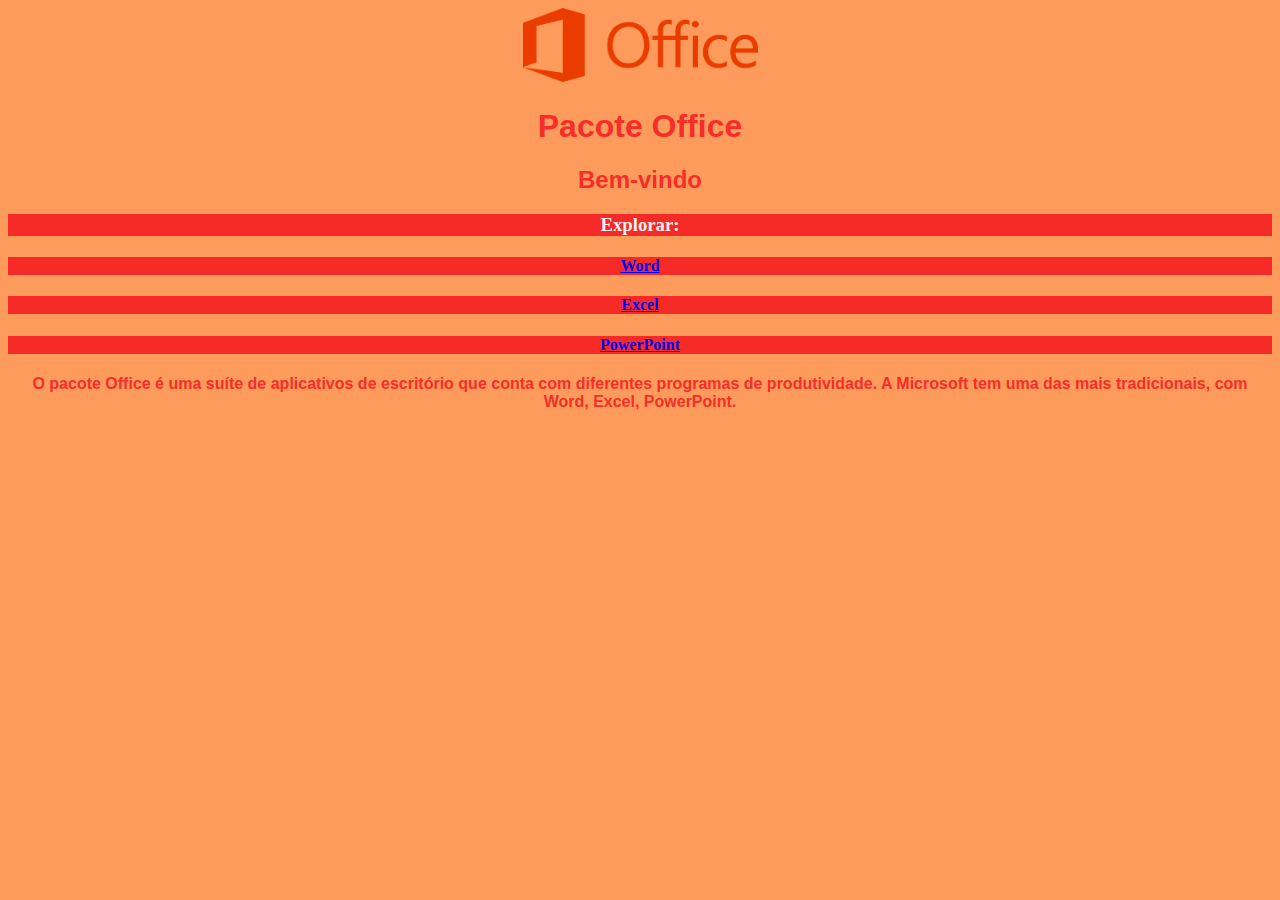
<file: index.html>
<!DOCTYPE html>
<html lang="pt-br">
<head>
    <link rel="stylesheet" href="estilos.css">
    <meta charset="UTF-8">
    <meta http-equiv="X-UA-Compatible" content="IE=edge">
    <meta name="viewport" content="width=device-width, initial-scale=1.0">
    <title>Pacote Office</title>
</head>
<body align=center>

     <div class = "body">  
     <img src="./img/2.png">
     </div>

     <div class="body">
     <h1>Pacote Office</h1>
     <h2>Bem-vindo</h2>
     </div>
        
     <div class = "cabecalho">
     <h3>Explorar:</h3>
     </div>

        <div class="cabecalho">
            <h4><a href="Word.html">Word</h4>
            </div>

        <div class="cabecalho">
        <h4><a href="Excel.html">Excel</h4>
        </div>

        <div class="cabecalho">
            <h4><a href="PowerPoint.html">PowerPoint</h4></a>
            </div>

            <h4>O pacote Office é uma suíte de aplicativos de escritório que conta com diferentes programas de produtividade. A Microsoft tem uma das mais tradicionais, com Word, Excel, PowerPoint. </h4>

       
</body>
</html>
</file>
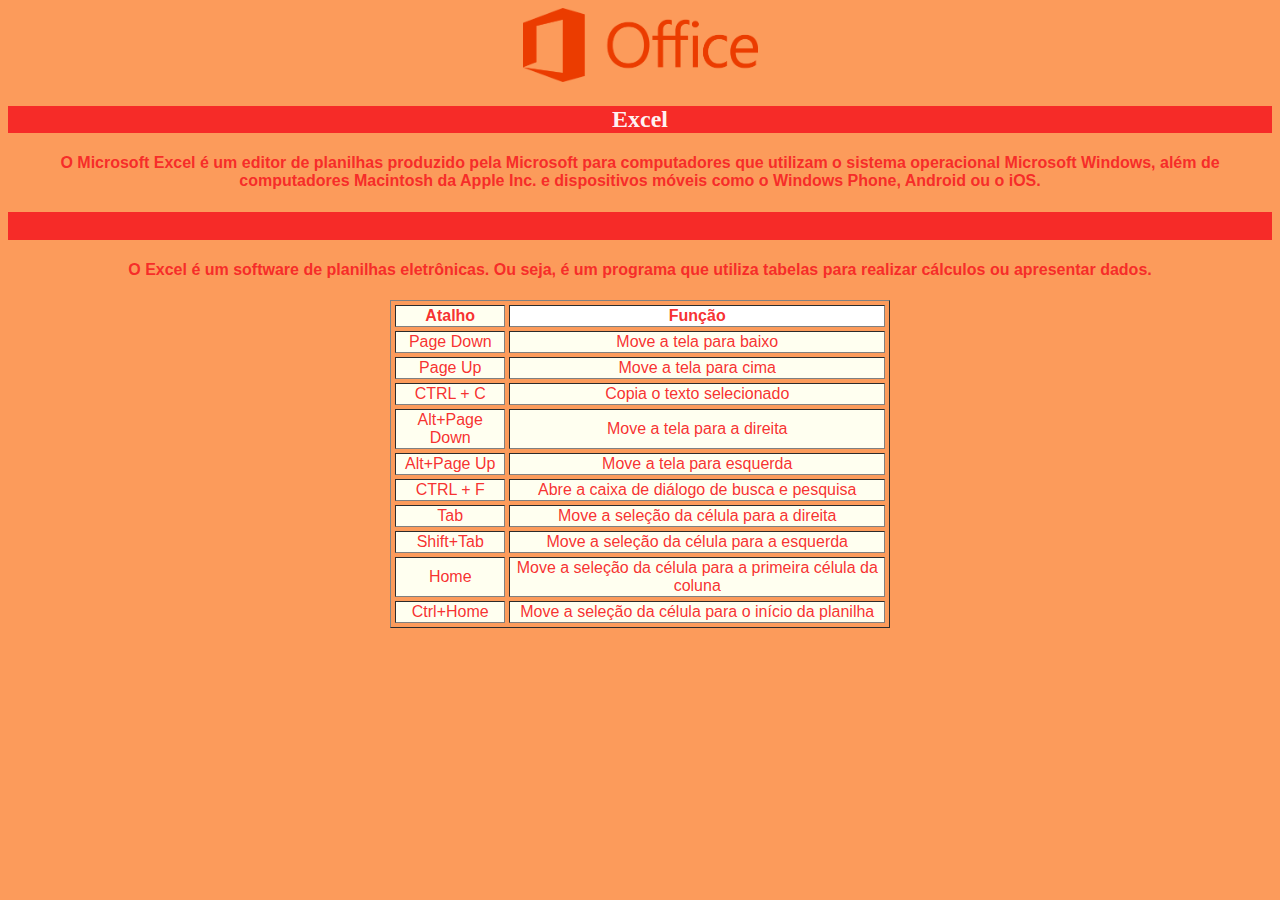
<file: Excel.html>
<!DOCTYPE html>
<html lang="pt-br">
<head>
    <link rel="stylesheet" href="estilos.css">
    <meta charset="UTF-8">
    <meta http-equiv="X-UA-Compatible" content="IE=edge">
    <meta name="viewport" content="width=device-width, initial-scale=1.0">
    <title>Pacote Office</title>
</head>
<body align=center>
    
        <img src="./img/2.png">
   
           
        <div class = "cabecalho">
        <h2>Excel</h2>
        </div>

        <h4>O Microsoft Excel é um editor de planilhas produzido pela Microsoft para computadores que utilizam o sistema operacional Microsoft Windows, além de computadores Macintosh da Apple Inc. e dispositivos móveis como o Windows Phone, Android ou o iOS. </h4>

        <div class = "cabecalho">
            <h2>  ⠀⠀⠀⠀⠀⠀</h2>
            </div>

        <h4>O Excel é um software de planilhas eletrônicas. Ou seja, é um programa que utiliza tabelas para realizar cálculos ou apresentar dados.</h3> 

            <table align=center border="1" width="500" height="300" cellspacing="4">

        
                
                <th colspan="2" bgcolor="fffff">Atalho</th>
                <th colspan="2" bgcolor="ffffff">Função</th>
                </tr>
                <tr>
                <td colspan="2" bgcolor="fffff">Page Down</td>
                <td colspan="2" bgcolor="fffff">Move a tela para baixo</td>
                </tr>
                <tr>
                <td colspan="2" bgcolor="fffff">Page Up</td>
                <td colspan="2" bgcolor="fffff">Move a tela para cima</td>
                </tr>
                <tr>
                <td colspan="2" bgcolor="fffff">CTRL + C</td>
                <td colspan="2" bgcolor="fffff">Copia o texto selecionado</td>
                </tr>
                <tr>
                <td colspan="2" bgcolor="fffff">Alt+Page Down</td>
                <td colspan="2" bgcolor="fffff">Move a tela para a direita</td>
                </tr>
                <tr>
                <td colspan="2" bgcolor="fffff">Alt+Page Up</td>
                <td colspan="2" bgcolor="fffff">Move a tela para esquerda</td>
                </tr>
                 <tr>
                <td colspan="2" bgcolor="fffff">CTRL + F</td>
                <td colspan="2" bgcolor="fffff">Abre a caixa de diálogo de busca e pesquisa</td>
                </tr>
                <tr>
                <td colspan="2" bgcolor="fffff">Tab</td>
                <td colspan="2" bgcolor="fffff">Move a seleção da célula para a direita</td>
                </tr>
                <tr>
                <td colspan="2" bgcolor="fffff">Shift+Tab</td>
                <td colspan="2" bgcolor="fffff">Move a seleção da célula para a esquerda</td>
                </tr>
                <tr>
                <td colspan="2" bgcolor="fffff">Home</td>
                <td colspan="2" bgcolor="fffff">Move a seleção da célula para a primeira célula da coluna</td>
                </tr>
                <tr>
                <td colspan="2" bgcolor="fffff">Ctrl+Home</td>
                <td colspan="2" bgcolor="fffff">Move a seleção da célula para o início da planilha</td>
                </tr>
               
            </table>






</body>
</html>
</file>
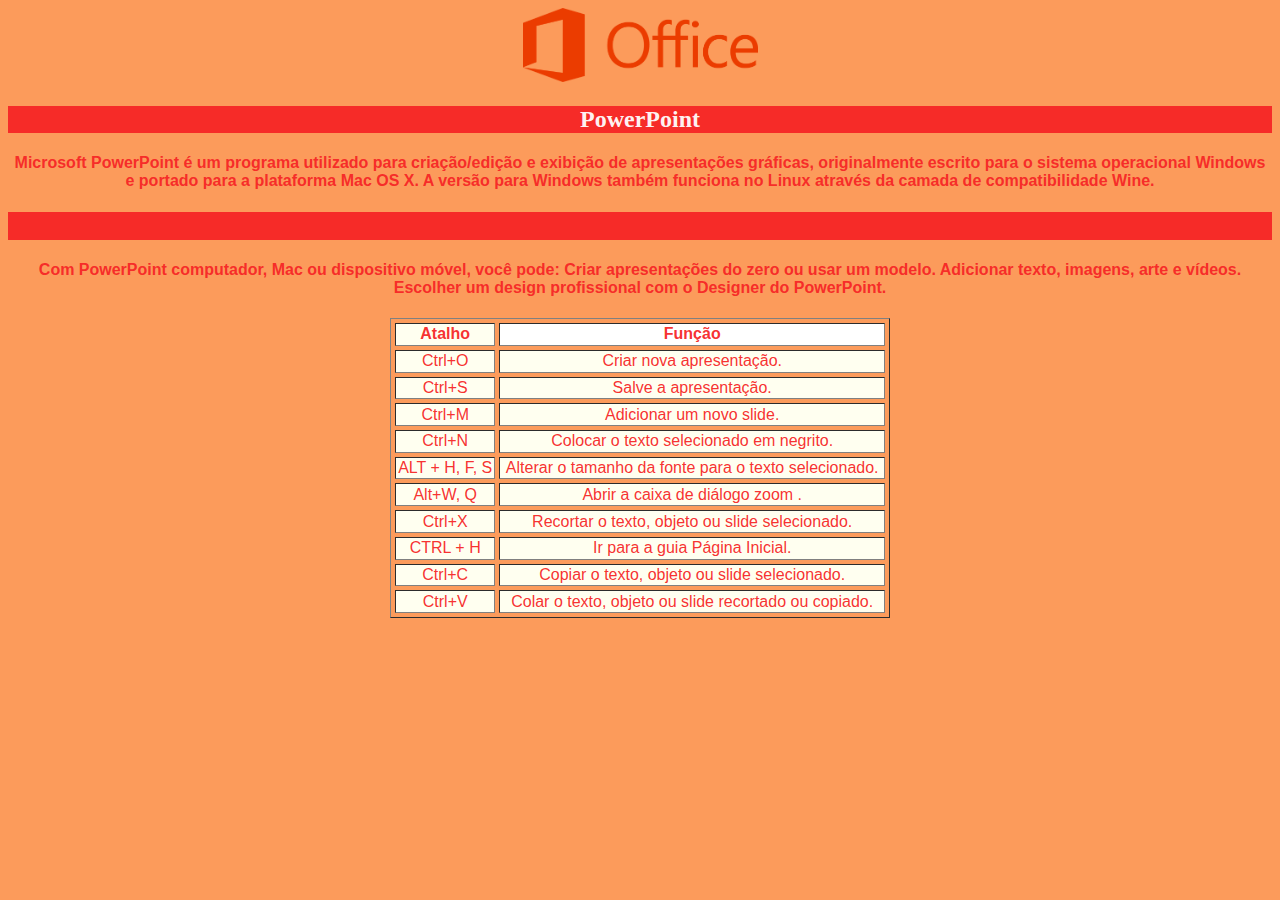
<file: PowerPoint.html>
<!DOCTYPE html>
<html lang="pt-br">
<head>
    <link rel="stylesheet" href="estilos.css">
    <meta charset="UTF-8">
    <meta http-equiv="X-UA-Compatible" content="IE=edge">
    <meta name="viewport" content="width=device-width, initial-scale=1.0">
    <title>Pacote Office</title>
</head>
<body align=center>
    
        <img src="./img/2.png">
   
           
        <div class = "cabecalho">
        <h2>PowerPoint</h2>
        </div>

        <h4>Microsoft PowerPoint é um programa utilizado para criação/edição e exibição de apresentações gráficas, originalmente escrito para o sistema operacional Windows e portado para a plataforma Mac OS X. A versão para Windows também funciona no Linux através da camada de compatibilidade Wine. </h4>

        <div class = "cabecalho">
            <h2>  ⠀⠀⠀⠀⠀⠀</h2>
            </div>

        <h4>Com PowerPoint computador, Mac ou dispositivo móvel, você pode: Criar apresentações do zero ou usar um modelo. Adicionar texto, imagens, arte e vídeos. Escolher um design profissional com o Designer do PowerPoint.</h3> 

            <table align=center border="1" width="500" height="300" cellspacing="4">

        
                
                <th colspan="2" bgcolor="fffff">Atalho</th>
                <th colspan="2" bgcolor="ffffff">Função</th>
                </tr>
                <tr>
                <td colspan="2" bgcolor="fffff">Ctrl+O</td>
                <td colspan="2" bgcolor="fffff">Criar nova apresentação.</td>
                </tr>
                <tr>
                <td colspan="2" bgcolor="fffff">Ctrl+S</td>
                <td colspan="2" bgcolor="fffff">Salve a apresentação.</td>
                </tr>
                <tr>
                <td colspan="2" bgcolor="fffff">Ctrl+M</td>
                <td colspan="2" bgcolor="fffff">Adicionar um novo slide.</td>
                </tr>
                <tr>
                <td colspan="2" bgcolor="fffff">Ctrl+N</td>
                <td colspan="2" bgcolor="fffff">Colocar o texto selecionado em negrito.</td>
                </tr>
                <tr>
                <td colspan="2" bgcolor="fffff">ALT + H, F, S</td>
                <td colspan="2" bgcolor="fffff">Alterar o tamanho da fonte para o texto selecionado.</td>
                </tr>
                 <tr>
                <td colspan="2" bgcolor="fffff">Alt+W, Q</td>
                <td colspan="2" bgcolor="fffff">Abrir a caixa de diálogo zoom .</td>
                </tr>
                <tr>
                <td colspan="2" bgcolor="fffff">Ctrl+X</td>
                <td colspan="2" bgcolor="fffff">Recortar o texto, objeto ou slide selecionado.</td>
                </tr>
                <tr>
                <td colspan="2" bgcolor="fffff">CTRL + H</td>
                <td colspan="2" bgcolor="fffff">Ir para a guia Página Inicial.</td>
                </tr>
                <tr>
                <td colspan="2" bgcolor="fffff">Ctrl+C</td>
                <td colspan="2" bgcolor="fffff">Copiar o texto, objeto ou slide selecionado.</td>
                </tr>
                <tr>
                <td colspan="2" bgcolor="fffff">Ctrl+V</td>
                <td colspan="2" bgcolor="fffff"> Colar o texto, objeto ou slide recortado ou copiado.</td>
                </tr>
               
            </table>






</body>
</html>
</file>
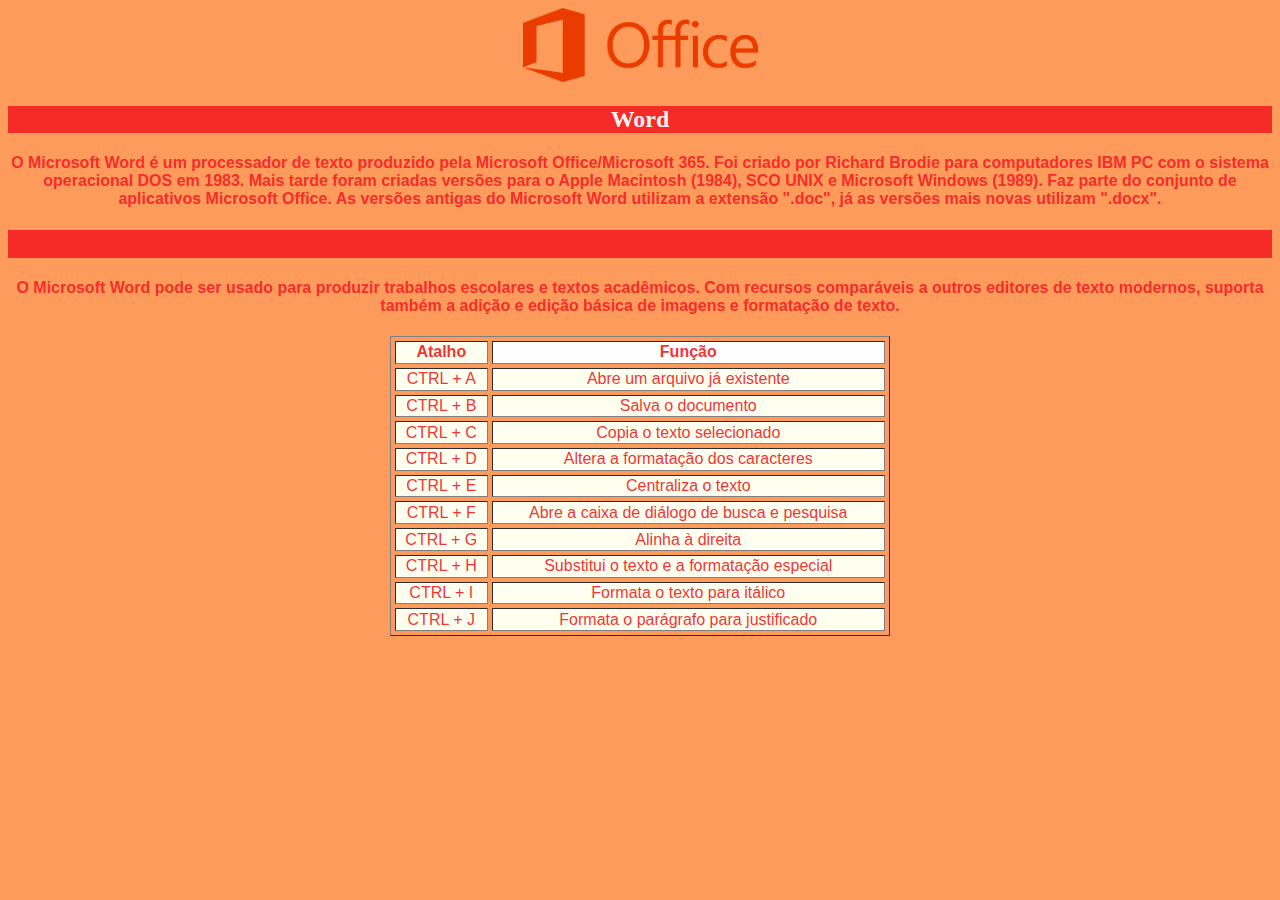
<file: Word.html>
<!DOCTYPE html>
<html lang="pt-br">
<head>
    <link rel="stylesheet" href="estilos.css">
    <meta charset="UTF-8">
    <meta http-equiv="X-UA-Compatible" content="IE=edge">
    <meta name="viewport" content="width=device-width, initial-scale=1.0">
    <title>Pacote Office</title>
</head>
<body align=center>
    
        <img src="./img/2.png">
   
           
        <div class = "cabecalho">
        <h2>Word</h2>
        </div>

        <h4>O Microsoft Word é um processador de texto produzido pela Microsoft Office/Microsoft 365. Foi criado por Richard Brodie para computadores IBM PC com o sistema operacional DOS em 1983. Mais tarde foram criadas versões para o Apple Macintosh (1984), SCO UNIX e Microsoft Windows (1989). Faz parte do conjunto de aplicativos Microsoft Office. As versões antigas do Microsoft Word utilizam a extensão ".doc", já as versões mais novas utilizam ".docx". </h4>

        <div class = "cabecalho">
            <h2>  ⠀⠀⠀⠀⠀⠀</h2>
            </div>

        <h4>O Microsoft Word pode ser usado para produzir trabalhos escolares e textos acadêmicos. Com recursos comparáveis a outros editores de texto modernos, suporta também a adição e edição básica de imagens e formatação de texto.</h3> 

            <table align=center border="1" width="500" height="300" cellspacing="4">

        
                
                <th colspan="2" bgcolor="fffff">Atalho</th>
                <th colspan="2" bgcolor="ffffff">Função</th>
                </tr>
                <tr>
                <td colspan="2" bgcolor="fffff">CTRL + A</td>
                <td colspan="2" bgcolor="fffff">Abre um arquivo já existente</td>
                </tr>
                <tr>
                <td colspan="2" bgcolor="fffff" >CTRL + B</td>
                <td colspan="2" bgcolor="fffff">Salva o documento</td>
                </tr>
                <tr>
                <td colspan="2" bgcolor="fffff">CTRL + C</td>
                <td colspan="2" bgcolor="fffff">Copia o texto selecionado</td>
                </tr>
                <tr>
                <td colspan="2" bgcolor="fffff">CTRL + D</td>
                <td colspan="2" bgcolor="fffff">Altera a formatação dos caracteres</td>
                </tr>
                <tr>
                <td colspan="2" bgcolor="fffff">CTRL + E</td>
                <td colspan="2" bgcolor="fffff">Centraliza o texto</td>
                </tr>
                 <tr>
                <td colspan="2" bgcolor="fffff">CTRL + F</td>
                <td colspan="2" bgcolor="fffff">Abre a caixa de diálogo de busca e pesquisa</td>
                </tr>
                <tr>
                <td colspan="2" bgcolor="fffff">CTRL + G</td>
                <td colspan="2" bgcolor="fffff">Alinha à direita</td>
                </tr>
                <tr>
                <td colspan="2" bgcolor="fffff">CTRL + H</td>
                <td colspan="2" bgcolor="fffff">Substitui o texto e a formatação especial</td>
                </tr>
                <tr>
                <td colspan="2" bgcolor="fffff">CTRL + I</td>
                <td colspan="2" bgcolor="fffff">Formata o texto para itálico</td>
                </tr>
                <tr>
                <td colspan="2" bgcolor="fffff">CTRL + J</td>
                <td colspan="2" bgcolor="fffff">Formata o parágrafo para justificado</td>
                </tr>
               
            </table>






</body>
</html>
</file>
<file: estilos.css>
body {
    background-color:#fc9b5b;
    font-family: Arial, Helvetica, sans-serif;
    color: #f62626f3;
  }

  .cabecalho{
    background-color: #f62626f3;
    text-align: center;
    font-size: medium;
    font-family: Georgia, 'Times New Roman', Times, serif;
    color: #fffffff3;
    

}

canvas{
  background-color: #fffffff3;
  text-align: center;
  font-size: medium;
  font-family: Georgia, 'Times New Roman', Times, serif;
  color: #4c26f6f3;
}

.ca{
  background-color: #4c26f6f3;
  text-align: center;
  font-size: medium;
  font-family: Georgia, 'Times New Roman', Times, serif;
  color: #fffffff3;
  

}
  
  img {
    width: 33%;
    height: auto;
    max-width: 235px;
  }
</file>
